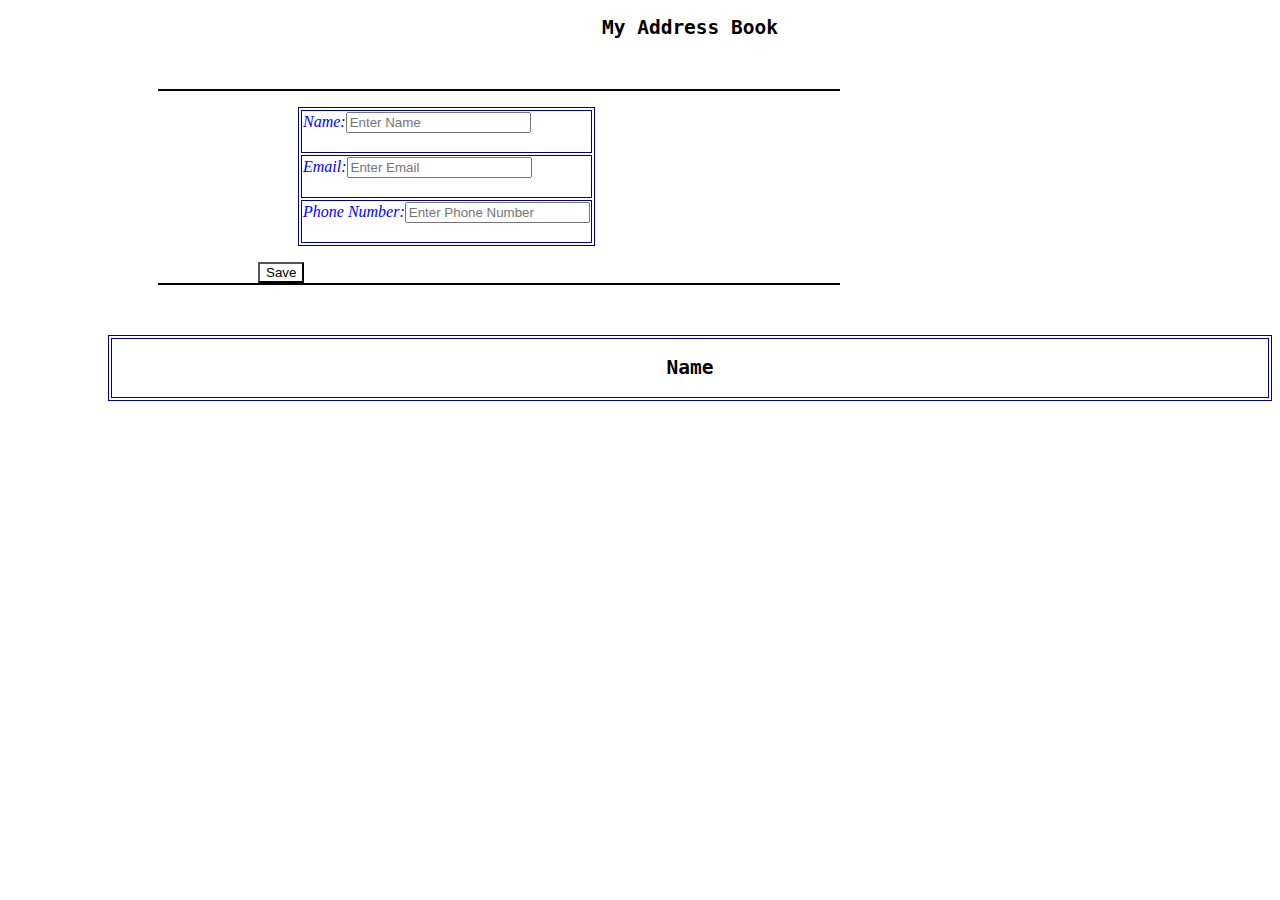
<file: andela app/index.html>
<!DOCTYPE html>
<html lang="en">
<head>
    <meta charset="UTF-8">
    <title>All Contacts</title>
    <link rel="stylesheet" href="css/style.css" type="text/css"/>
	

</head>
<body>
	<div id="container">
		<h2>My Address Book</h2>
		<div id="form_section">
		<form>
			
            <ul>
            	<table>
				  <tbody>
					<tr>
            	
                <!-- your contact details goes here -->
               <td> <li><i>Name:</i><input type="text" id="name" placeholder="Enter Name"></li><br></td></tr>
               <tr><td><li><i>Email:</i><input type="text" id="email" placeholder="Enter Email"></li><br></tr>
              <tr> <td><li><i>Phone Number:</i><input type="text" id="numbers" placeholder="Enter Phone Number"></li><br></td>
                   </tr>
               </tbody>
           </table>
            </ul>
            
         <tr><td><input type="button"  onclick="insert()" value="Save" id="btn_add"></td>
          </tr>
         
          
		</form>
	</div>
	<div id="content">
<table id="contacts-table">
            <tbody id="table-body">
            <tr>
                <td><h2>Name</h2></td>
            </tr>
            </tbody>
        </table>

        <!-- The Modal -->
        <div id="contact-modal" class="modal">

            <!-- Modal content -->
            <div class="modal-content" id="modal-content">
                <span class="close">&times;</span>

            </div>

        </div>

	</div>
	</div>
	<script src="js/style.js" type="text/javascript" language="JavaScript"></script>
</body>
</html>
</file>
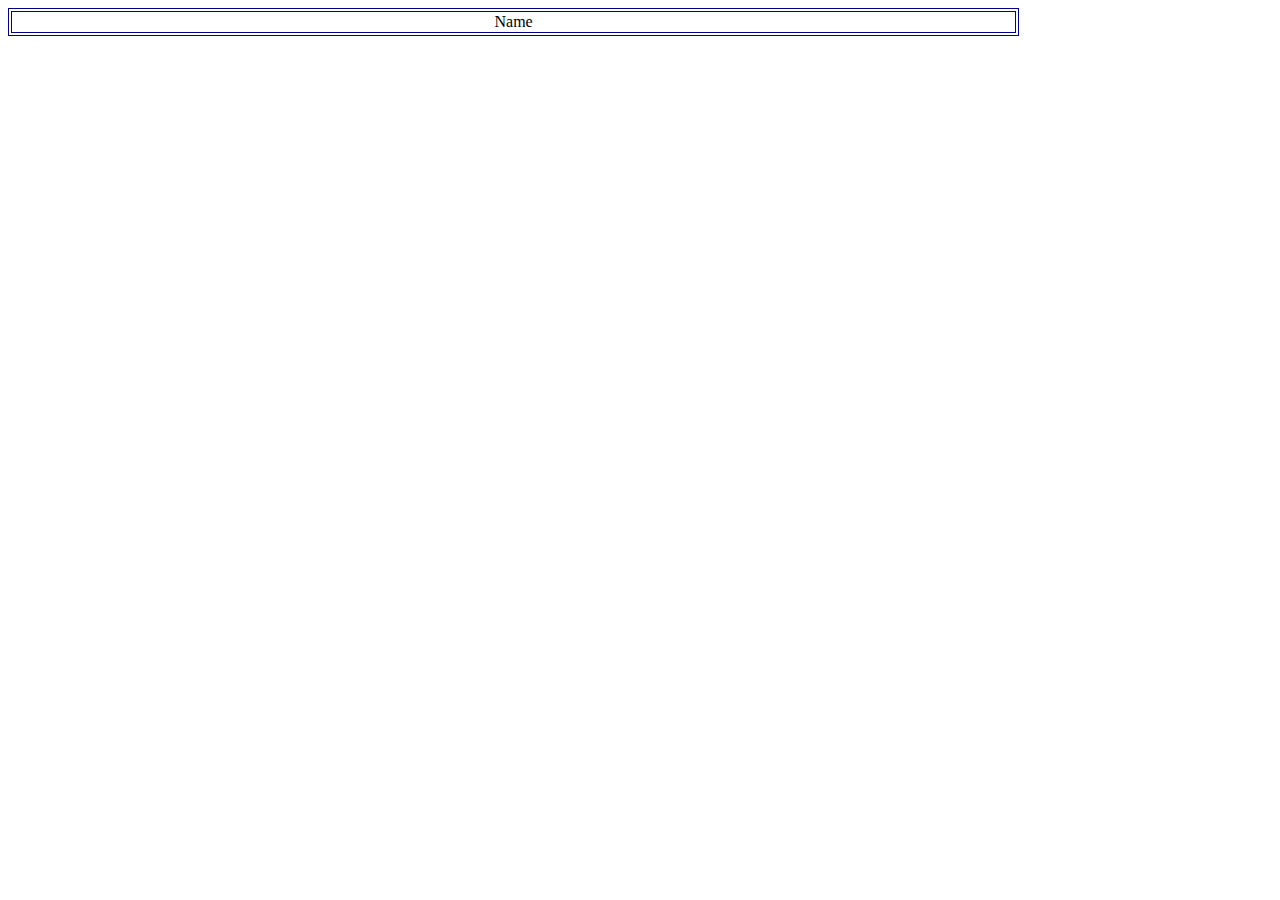
<file: andela app/all_contacts.html>
<!DOCTYPE html>
<html lang="en">
<head>
    <meta charset="UTF-8">
    <title>All Contacts</title>
    <link rel="stylesheet" href="css/style.css" type="text/css"/>

</head>
<body>
	<div id="container">

	</div>
</body>
</html>
	<div class="content">
        <table id="contacts-table">
            <tbody id="table-body">
            <tr>
                <td>Name</td>
            </tr>
            </tbody>
        </table>

        <!-- The Modal -->
        <div id="contact-modal" class="modal">

            <!-- Modal content -->
            <div class="modal-content" id="modal-content">
                <span class="close">&times;</span>

            </div>

        </div>

    </div>
       <script src="js/style.js" type="text/javascript" language="JavaScript"></script>
    <script src="js/design.js" type="text/javascript" language="JavaScript"></script>
</body>
</html>
</file>
<file: andela app/css/style.css>
body{
	display: block;

}
h2{
	text-align: center;
	font-family: monospace;
}
#form_section{
	width:50%;
	height:30%;
	padding-left: 100px;
	margin: 50px;
	border-top: 2px solid black;
	border-bottom:2px solid black;
}
li{
	
	list-style: none;
}
i{
	color: blue;
}
#btn_add{
	background: #fff;

}
#btn_add:hover{
    cursor: pointer;
    background: royalblue;
}

a.button{
	-webkit-appearance:button;
	appearance:button;
	text-decoration: none;
	color:initial;
}
.content {
    width: 80%;
    text-align: center;
    height: auto;
}

table, th, td {
    border: 1px solid darkblue;
}

#contacts-table {
    width: 100%;
}
.contact-row:hover {
    cursor: pointer;
    background: royalblue;
}
/* The Modal (background) */
.modal {
    display: none; /* Hidden by default */
    position: fixed; /* Stay in place */
    z-index: 1; /* Sit on top */
    left: 0;
    top: 0;
    width: 100%; /* Full width */
    height: 100%; /* Full height */
    overflow: auto; /* Enable scroll if needed */
    background-color: rgb(0,0,0); /* Fallback color */
    background-color: rgba(0,0,0,0.4); /* Black w/ opacity */
}

/* Modal Content/Box */
.modal-content {
    background-color: #fefefe;
    margin: 15% auto; /* 15% from the top and centered */
    padding: 20px;
    border: 1px solid #888;
    width: 80%; /* Could be more or less, depending on screen size */
}

/* The Close Button */
.close {
    color: #aaa;
    float: right;
    font-size: 28px;
    font-weight: bold;
}

.close:hover,
.close:focus {
    color: black;
    text-decoration: none;
    cursor: pointer;
}
#container{
	padding-left: 100px;

}
</file>
